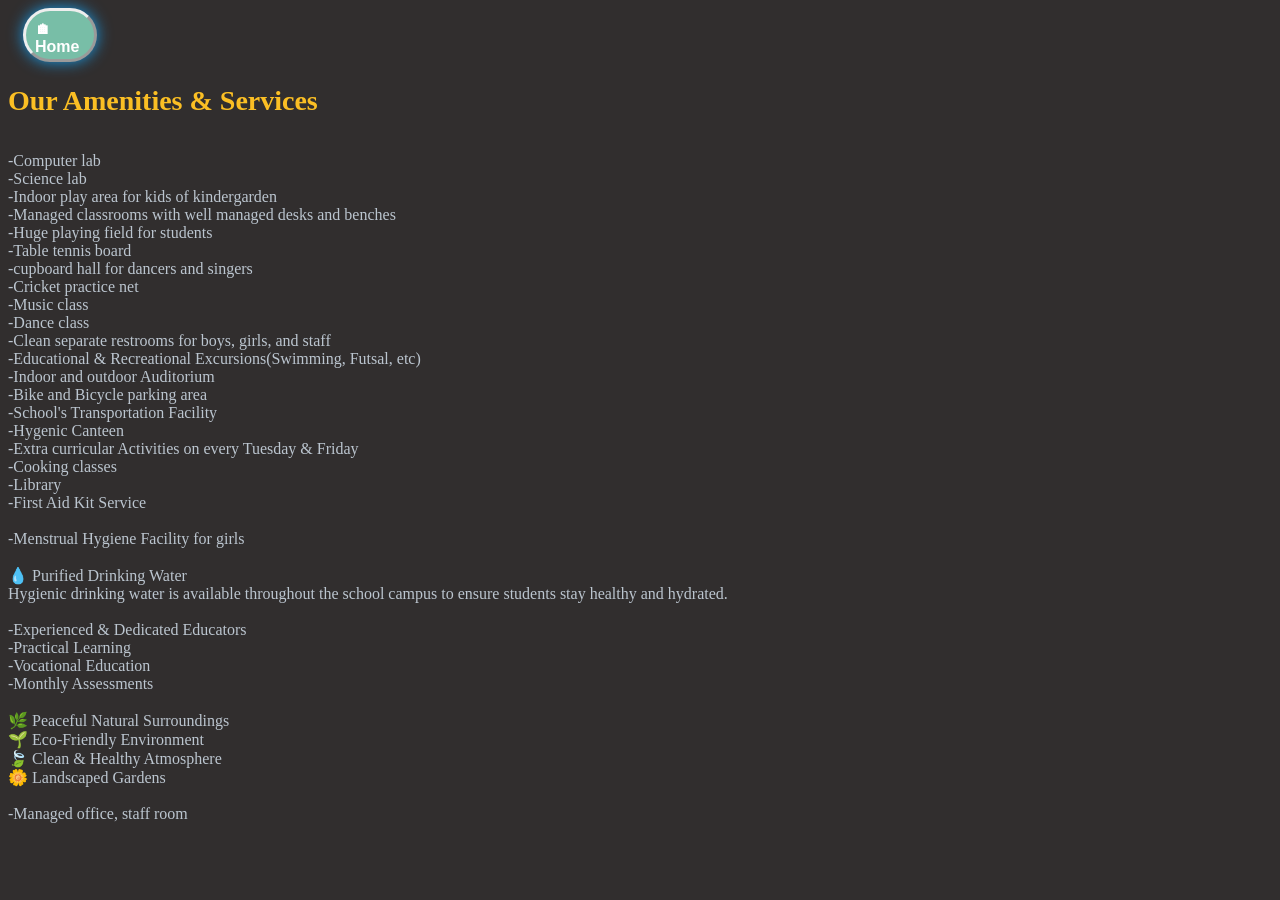
<file: facilities.html>
<!DOCTYPE html>
<html lang="en">
<head>
    <meta charset="UTF-8">
    <meta name="viewport" content="width=device-width, initial-scale=1.0">
    <title>More Facilities</title>
    <link rel="stylesheet" href="facilities.css">
</head>
<body>
    <section class="services">
        <a href="index.html" id="btn">🏠︎ Home</a>
    
    <h2>Our Amenities & Services</h2>
    <p> 
-Computer lab <br>
-Science lab<br>
-Indoor play area for kids of kindergarden<br>
-Managed classrooms with well managed desks and benches<br>
-Huge playing field for students<br>
-Table tennis board<br>
-cupboard hall for dancers and singers<br>
-Cricket practice net<br>
-Music class <br>
-Dance class<br>
-Clean separate restrooms for boys, girls, and staff<br>
-Educational & Recreational Excursions(Swimming, Futsal, etc)<br>
-Indoor and outdoor Auditorium<br>
-Bike and Bicycle parking area<br>
-School's Transportation Facility<br>
-Hygenic Canteen<br>
-Extra curricular Activities on every Tuesday & Friday<br>
-Cooking classes<br>
-Library<br>
-First Aid Kit Service<br><br>

-Menstrual Hygiene Facility for girls<br><br>

💧 Purified Drinking Water<br>
Hygienic drinking water is available throughout the school campus to ensure students stay healthy and hydrated.<br><br>

-Experienced & Dedicated Educators<br>
-Practical Learning<br>
-Vocational Education<br>
-Monthly Assessments<br><br>

🌿 Peaceful Natural Surroundings<br>
🌱 Eco-Friendly Environment<br>
🍃 Clean & Healthy Atmosphere<br>
🌼 Landscaped Gardens<br><br>

-Managed office, staff room
</p>
    </section>
</body>
</html>
</file>
<file: facilities.css>
:root {
   --primary:#2563EB;
    --secondary:#10B981;
    --accent:#FBBF24;
    --dark:#0F172A;
    --light:#F8FAFC;
}

body{
    background:rgb(49, 46, 46);
}

.services h2{
    font-size: 28px;

    margin-bottom: 35px;

    color:var(--accent);

    position:relative;
}

.services p{
    color:#bbc5cf;
}

#btn{
    display:inline-block;
    background-color: rgb(120, 190, 167) ;
    border-radius: 67px;
    border-style:outset;
     
    width: 50px;
    height: 30px;
    margin-left:15px;
    color: white;
    padding: 9px 9px;
    text-decoration: none;
    text-align: center;
    font-family: sans-serif;
    text-align: start;
    font-weight: 600;
    box-shadow: 0 0 15px rgb(24, 153, 228);
}

#btn:active {
    transform: scale(0.95);
}
</file>
